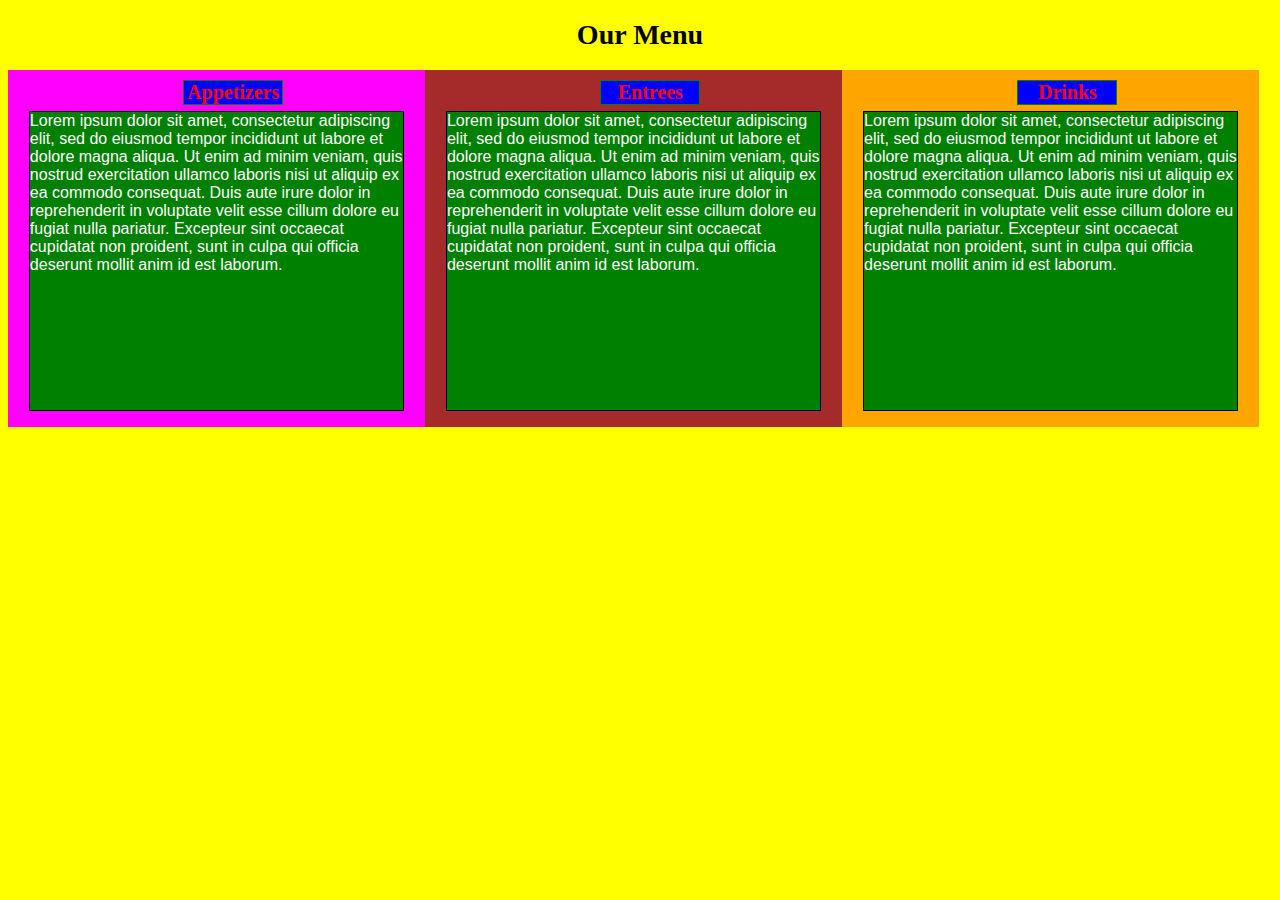
<file: index.html>
<!DOCTYPE html>
<html lang="en-us">
<head>
	<title>Our Menu</title>
	<link rel="stylesheet" type="text/css" href="css/style.css">
	<meta charset="utf-8">
	<meta name="viewport" content="width=device-width, initial-scale=1">

</head>
<body>
<h1> Our Menu </h1>


<div class="row">
<div class="col-lg-4 col-md-6", id="t1">
<header>Appetizers</header>
<p>
Lorem ipsum dolor sit amet, consectetur adipiscing elit, sed do eiusmod tempor incididunt ut labore et dolore magna aliqua. Ut enim ad minim veniam, quis nostrud exercitation ullamco laboris nisi ut aliquip ex ea commodo consequat. Duis aute irure dolor in reprehenderit in voluptate velit esse cillum dolore eu fugiat nulla pariatur. Excepteur sint occaecat cupidatat non proident, sunt in culpa qui officia deserunt mollit anim id est laborum.</p></div>

<div class="col-lg-4 col-md-6", id="t2">
<header>Entrees</header>
<p>
Lorem ipsum dolor sit amet, consectetur adipiscing elit, sed do eiusmod tempor incididunt ut labore et dolore magna aliqua. Ut enim ad minim veniam, quis nostrud exercitation ullamco laboris nisi ut aliquip ex ea commodo consequat. Duis aute irure dolor in reprehenderit in voluptate velit esse cillum dolore eu fugiat nulla pariatur. Excepteur sint occaecat cupidatat non proident, sunt in culpa qui officia deserunt mollit anim id est laborum.</p></div>

<div class="col-lg-4 col-md-12", id="t3">
<header>Drinks</header>
<p>
Lorem ipsum dolor sit amet, consectetur adipiscing elit, sed do eiusmod tempor incididunt ut labore et dolore magna aliqua. Ut enim ad minim veniam, quis nostrud exercitation ullamco laboris nisi ut aliquip ex ea commodo consequat. Duis aute irure dolor in reprehenderit in voluptate velit esse cillum dolore eu fugiat nulla pariatur. Excepteur sint occaecat cupidatat non proident, sunt in culpa qui officia deserunt mollit anim id est laborum.</p></div>
</div>

</body>
</html>
</file>
<file: css/style.css>
*{box-sizing:border-box;}



 h1{text-align: center;
       font-weight:bold;
       font-size: 175%;
       position:relative;
      }

 p{
 	width:90%;
 	border :1px solid black;
 	height:300px;
 	margin-right: auto;
 	margin-left: auto;
 	font-family:Helvetica;
 	color:white;
 	position:relative;
 	overflow:auto;
 	background-color:green;
 }



 header{
 	color:red;
 	background-color: blue;
 	font-weight:bold;
    font-size: 125%;
    position:relative;
    width:100px;
 	text-align:center;
 	left:42%;
 	top:10px;
 	border: 1px solid green
	}


#t1{background-color: magenta}
#t2{background-color: brown}
#t3{background-color: orange}



.row{width:100%}

@media (min-width: 992px)
{
	.col-lg-1,.col-lg-2.col-lg2,.col3-lg-3,.col-lg-4,.col-lg-5,.col-lg-6,
	.col-lg-7,.col-lg-8,.col-lg-9,.col-lg-10,.col-lg-11,
	.col-lg-12{
	float:left; 
	}
	.col-lg-1{width:8.33%;
	}
	.col-lg-2{width:16.66 %;
	}
	.col-lg-3{width:25%;
	}
	.col-lg-4{width:33%;
	}
	.col-lg-5{width:41.66%;
	}
	.col-lg-6{width:50%;
	}
	.col-lg-7{width:58.33%;
	}
	.col-lg-8{width:66.66%;
	}
	.col-lg-9{width:74.99%;
	}
	.col-lg-12{width:83.33%;
	}
	.col-lg-10{width:91.66%;
	}
	.col-lg-11{width:100%;
	}

	body{background-color: yellow;} 
}

@media (min-width: 768px) and (max-width: 991px)
{
	.col-md-1,.col-md-2,.col-md-3,.col-md-4,.col-md-5,.col-md-6,
	.col-md-7,.col-md-8,.col-md-9,.col-md-10,.col-md-11,
	.col-md-12{
	float:left; 
	}
	.col-md-1{width:8.33%;
	}
	.col-md-2{width:16.66 %;
	}
	.col-md-3{width:25%;
	}
	.col-md-4{width:33%;
	}
	.col-md-5{width:41.66%;
	}
	.col-md-6{width:50%;
	}
	.col-md-7{width:58.33%;
	}
	.col-md-8{width:66.66%;
	}
	.col-md-9{width:74.99%;
	}
	.col-md-10{width:83.33%;
	}
	.col-md-11{width:91.66%;
	}
	.col-md-12{width:100%;
	}
	#botton{float clear left;align:center;}

	body{background-color: red;}
}

@media (max-width: 767px){
	body{background-color: brown;}
}
</file>
